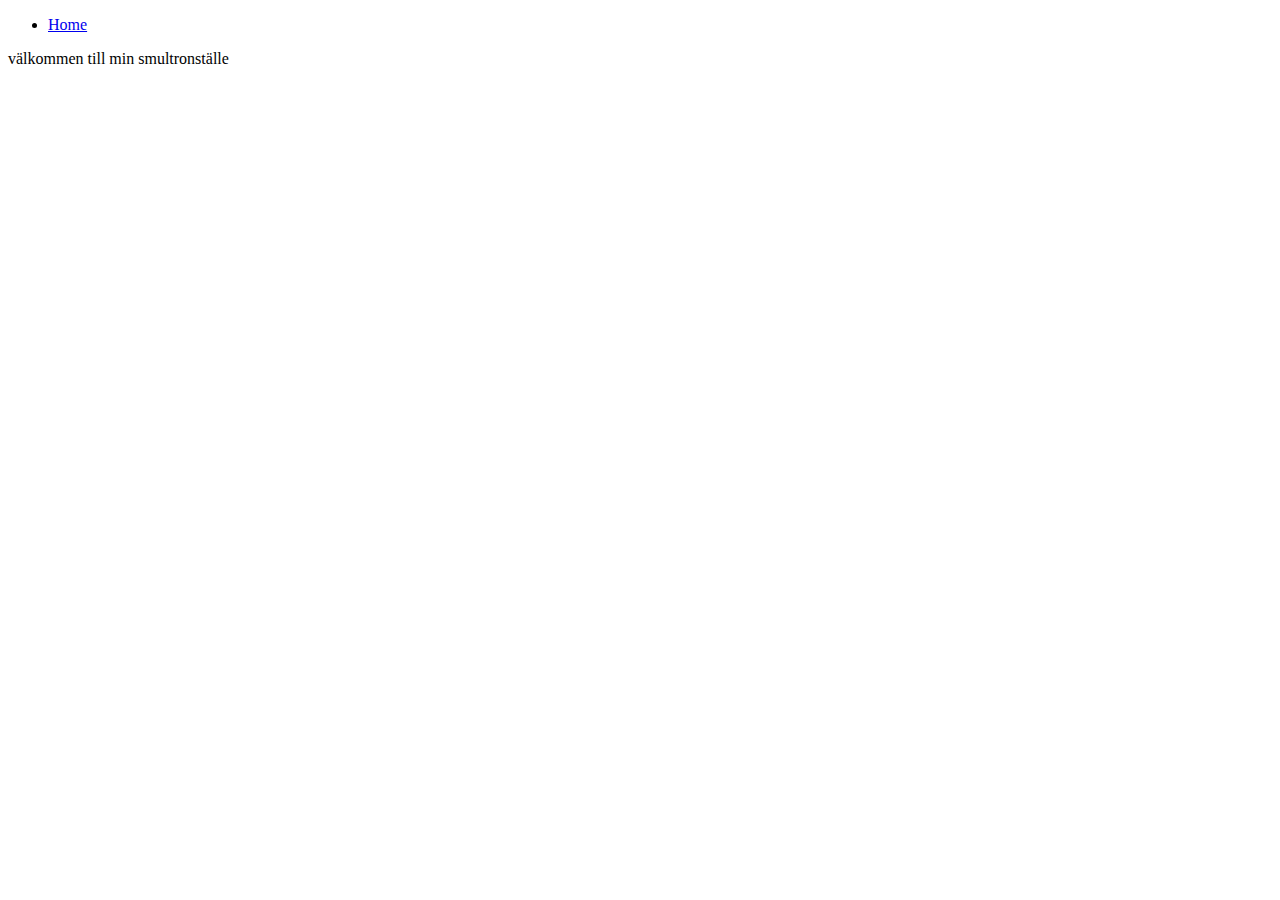
<file: about.html>
<!DOCTYPE html>
<html lang="en">
<head>
  <meta charset="UTF-8">
  <meta name="viewport" content="width=device-width, initial-scale=1.0">
  <title>smultronställe</title>
  <link rel="stylesheet" href="style.css">
</head>
<body>
  <header>
    <nav>
      <ul>
        <li><a href="index.html">Home</a></li>
       
      </ul>
    </nav>
  </header>
  <div>  <div class="text-container">välkommen till min smultronställe</div>
  </div> 

  

</body>
</html>
</file>
<file: style.css>
body{
  background-image: url(https://free-images.com/lg/06a9/forest_coniferous_forest_trees.jpg);
  background-size: cover;
  background-attachment: fixed;
}

.div class text container{
  color: white;
}
</file>
